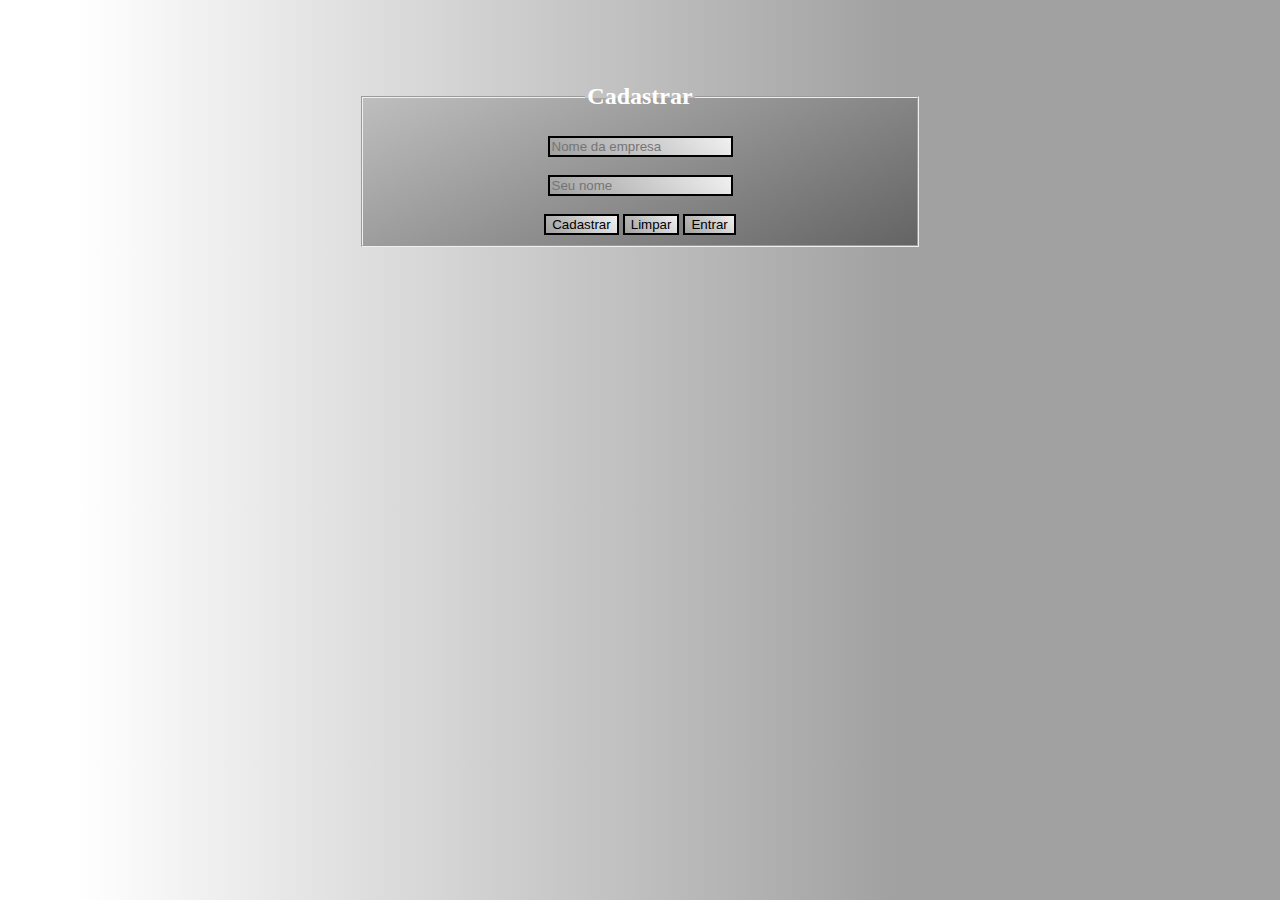
<file: index.html>
<!DOCTYPE html>
<html lang="pt-br">
  <head>
    <meta charset="UTF-8" />
    <meta name="viewport" content="width=device-width, initial-scale=1.0" />
    <title>Cadastrar</title>
    <script type="module" src="script.js"></script>
    <link rel="stylesheet" href="style.css" />
  </head>
  <body>
    <form id="id_formulario" autocomplete="off">
        <Fieldset class="fieldset_tipo1">
            <legend><h2>Cadastrar</h2></legend>
        <input type="text" placeholder="Nome da empresa" id="id_empresa" ></input><br/><br/>
                <input type="text" placeholder="Seu nome" id="id_nome" ></input> <br/><br/>
                <button type="submit">Cadastrar</button> <button type="reset">Limpar</button> <a href="login.html"><input type="button" value="Entrar"></input></a>
    </Fieldset>
    </form>
  </body>
</html>
</file>
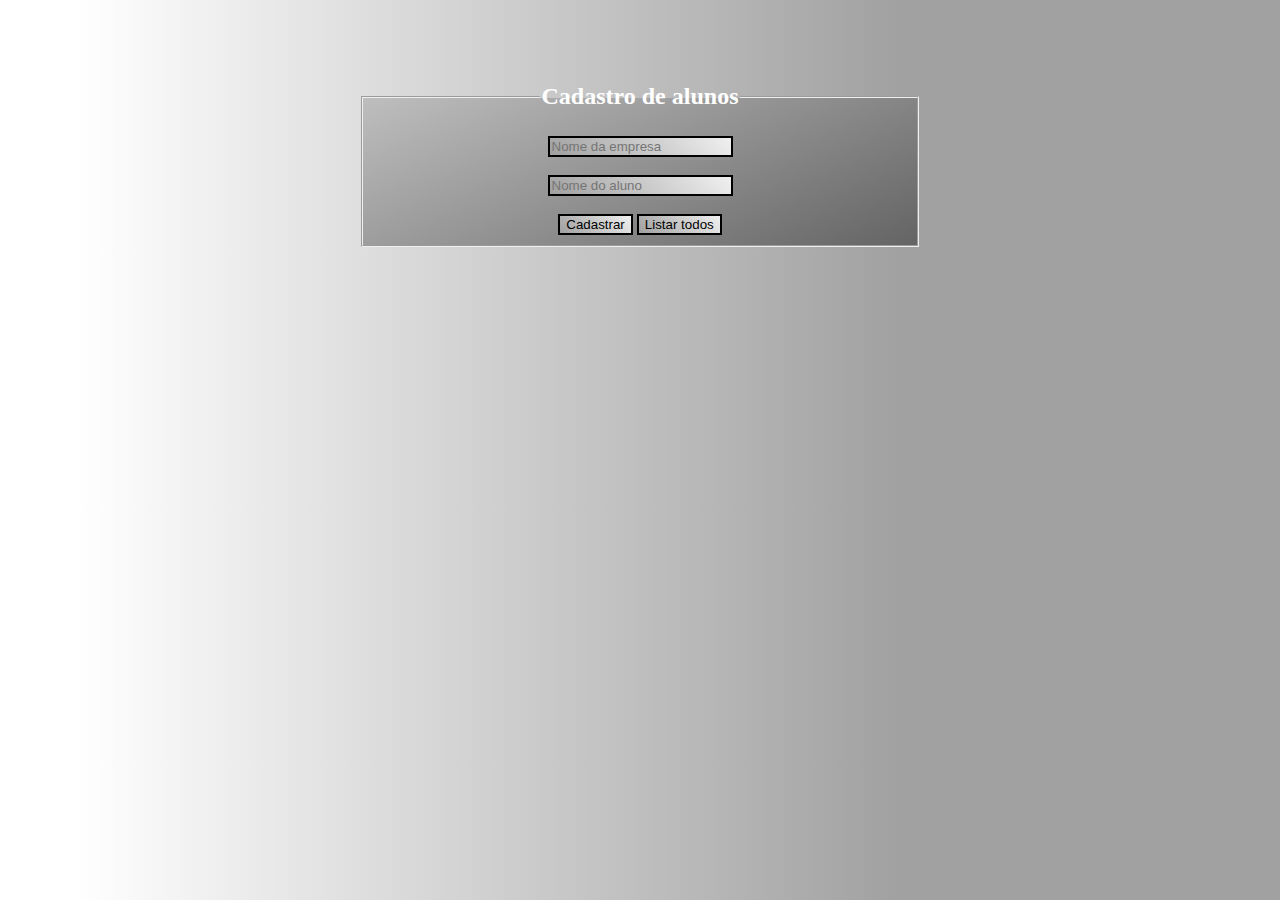
<file: admin_CRUD.html>
<!DOCTYPE html>
<html lang="pt-br">
  <head>
    <meta charset="UTF-8" />
    <meta name="viewport" content="width=device-width, initial-scale=1.0" />
    <title>Administrador</title>
  </head>
      <link rel="stylesheet" href="style.css" />
  <script type="module" src="./adminCrud.js"></script>
  <body>
    <form id="id_formulario" autocomplete="off">
    <fieldset class="fieldset_tipo1"><legend><h2>Cadastro de alunos</h2></legend>
    <input id="id_empresa" type="text" placeholder="Nome da empresa"></input><br/><br/>
        <input id="id_nome" type="text" placeholder="Nome do aluno"></input><br/><br/>
        <button id="id_cadastrar">Cadastrar</button> <button id="id_listarTodos">Listar todos</button>
        <div id="id_lista_alunos"></div>
    </fieldset>
    </form>
    <dialog id="id_contaEstado">
      <fieldset class="fieldset_tipo2">
        <legend>Editar conta</legend>
        Empresa:
        <input
          type="text"
          id="id_empresaDialogo"
          placeholder="Nome da empresa"
          required
        /><br />
        Nome:
        <input type="text" id="id_nomeDialogo" placeholder="Nome do aluno" required />
        <br /><br />
        <button id="id_salvar">Salvar</button>
        <button id="id_fechar">Fechar</button>
      </fieldset>
    </dialog>
  </body>
</html>
</file>
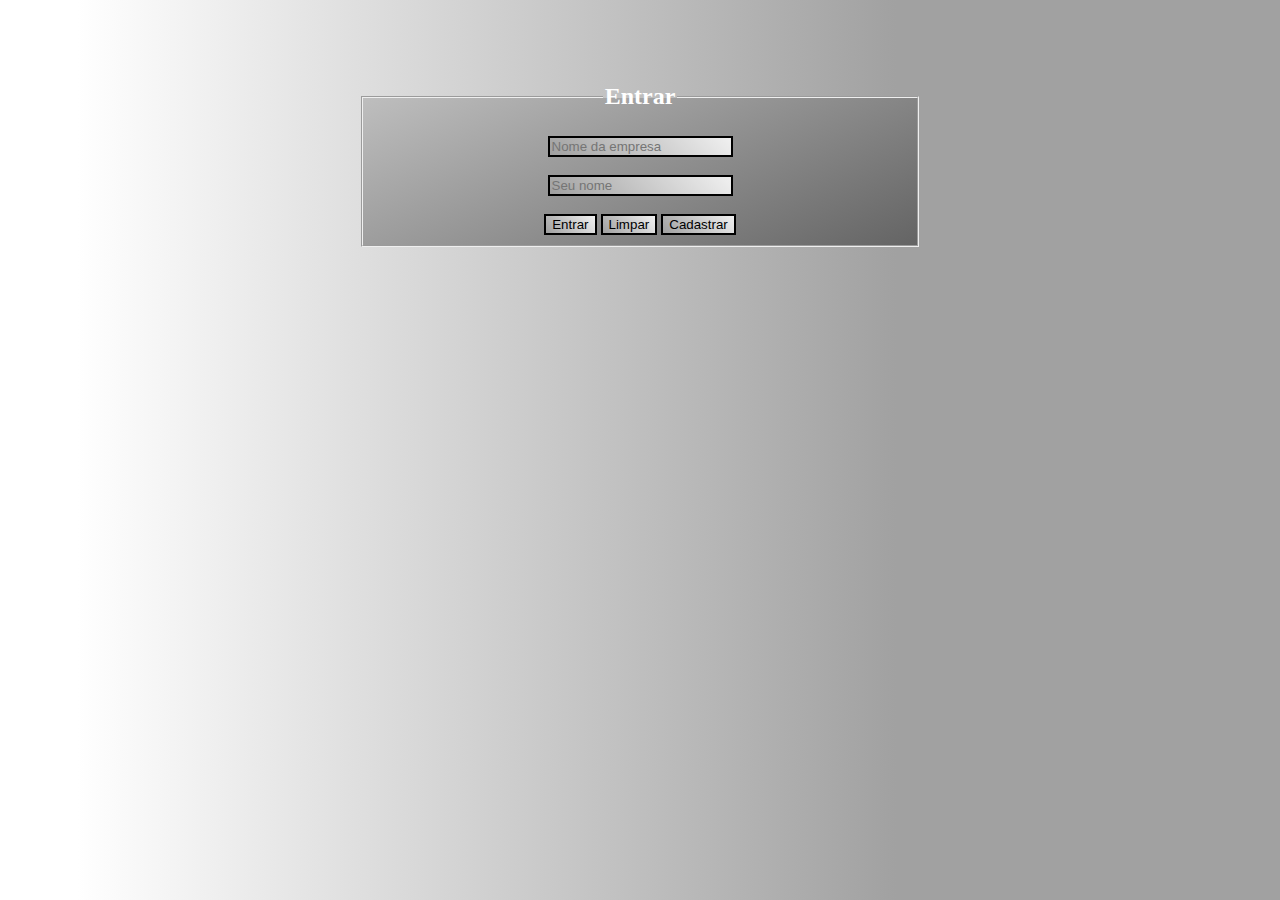
<file: login.html>
<!DOCTYPE html>
<html lang="pt-br">
  <head>
    <meta charset="UTF-8" />
    <meta name="viewport" content="width=device-width, initial-scale=1.0" />
    <title>Entrar</title>
    <script type="module" src="entrar.js"></script>
    <link rel="stylesheet" href="style.css">
  </head>
  <body>
    <form id="id_formularioEntrar" autocomplete="off">
        <Fieldset class="fieldset_tipo1">
            <legend><h2>Entrar</h2></legend>
        <input type="text" placeholder="Nome da empresa" id="id_empresa" ></input><br/><br/>
                <input type="text" placeholder="Seu nome" id="id_nome" ></input> <br/><br/>
                <button type="submit">Entrar</button> <button type="reset">Limpar</button> <a href="index.html"><input type="button" value="Cadastrar"></input></a>
    </Fieldset>
    </form>
  </body>
</html>
</body>
</html>
</file>
<file: style.css>
form {
  display: flex;
  justify-content: center;

  margin-top: 5%;
}

.fieldset_tipo1 {
  background: #020024;
  background: linear-gradient(
    335deg,
    rgb(100, 100, 100) 0%,
    rgba(190, 190, 190, 1) 100%
  );
  text-align: center;
  width: 42%;
}
body {
  background: #a1a1a1;
  background: linear-gradient(
    270deg,
    rgba(161, 161, 161, 1) 30%,
    rgba(255, 255, 255, 1) 94%
  );
}
input,
button {
  background: #020024;
  background: linear-gradient(
    45deg,
    rgb(160, 160, 160) 0%,
    rgba(240, 240, 240, 1) 100%
  );
  border: solid 2px;
}
legend {
  color: white;
  text-align: center;
  display: block;
  margin: 0 auto;
}
dialog {
  background: #020024;
  background: linear-gradient(
    335deg,
    rgb(100, 100, 100) 0%,
    rgba(190, 190, 190, 1) 100%
  );
}
.fieldset_tipo2 {
  text-align: center;
  margin-left: auto;
  margin-right: auto;
  width: 80%;
}
</file>
